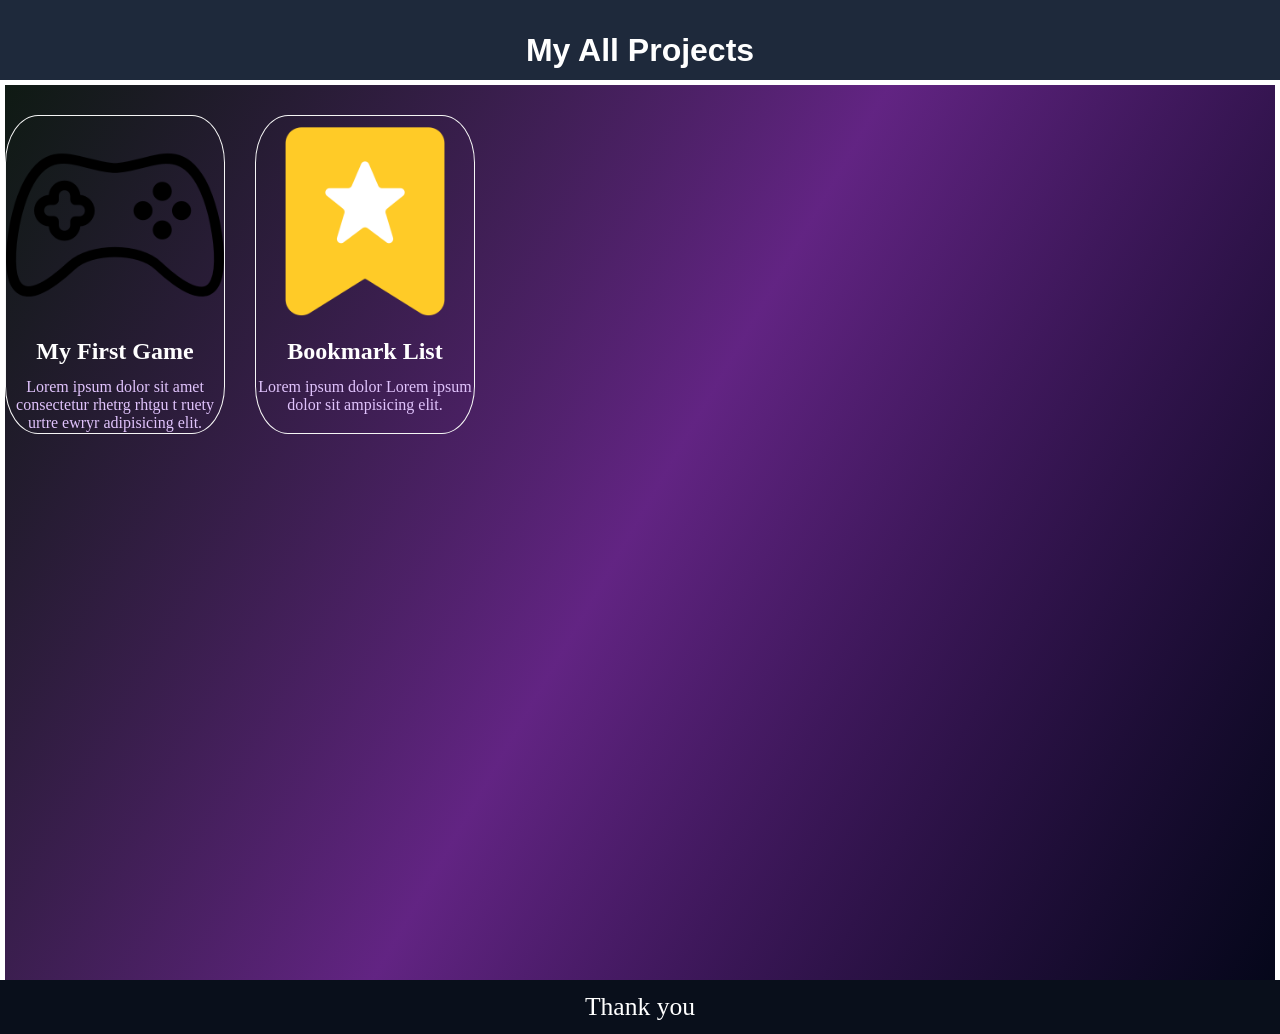
<file: projects_list.html>
<!DOCTYPE html>
<html lang="en">
    <head>
        <meta charset="UTF-8">
        <meta name="viewport" content="width=device-width, initial-scale=1.0">
        <link rel="stylesheet" href="project_list.css">

        <title>project List</title>
    </head>
    <body>
        <div class="heading">
            <h1 class="heading_name">My All Projects</h1>
        </div>
        <section class="project">
            <div class="project_box">
                <a href="https://aj-gond.github.io/rockpaperscissor_game/" about="_blank">
                    <img src="image/console.png" alt>
                    <h2 class="project_name">My First Game</h2>
                    <p class="discription">Lorem ipsum dolor sit amet
                        consectetur rhetrg rhtgu t ruety urtre ewryr adipisicing
                        elit.</p>
                </a>
            </div>
            <div class="project_box">
                <a href=" https://aj-gond.github.io/Bookmark-for-importent-websites/" about="_blank">
                    <img src="image/star.png" alt>
                    <h2 class="project_name">Bookmark List</h2>
                    <p class="discription">Lorem ipsum dolor Lorem ipsum dolor
                        sit ampisicing elit.</p>
                </a>
            </div>
           
           
            </div>
        </section>
        <section id="footer">
            <h2>Thank you</h2>
        </section>

    </body>
</html>
</file>
<file: project_list.css>
* {
  box-sizing: border-box;
  margin: 0rem;
  padding: 0rem;
}
html,
body {
  background: linear-gradient(120deg, #0b1a0e, #5d1d7fd2, #020617);
  background-repeat: no-repeat;
  background-size: cover;
  color: white;
  height: auto;
}
.heading {
  background-color: #1e293b;
  height: 5rem;
  width: 100%;
  display: flex;
  justify-content: center;
}
.heading_name {
  font-size: clamp(0rem 2vw 10rem);
  padding-top: 2rem;
  font-family: "Changa One", sans-serif;
  font-weight: 800;
}
.project {
  display: flex;
  flex-wrap: wrap;
  height: 100vh;
  width: 100%;
  border: 5px solid white;
  border-bottom: none;
  align-items:baseline;
  
  gap: 30px;
  row-gap: 20px;
  padding-top: 30px;
}
.project .project_box {
  flex: 0 1 220px;
  aspect-ratio: 1 / 1.3;
  border: 1px solid whitesmoke;
  border-radius: 15%;
  display: flex;
  justify-content: center;
  align-items: center;
  cursor: pointer;
  background: transparent;
}
.project .project_box :hover {
  backdrop-filter: blur(2000px);
  border-radius: 15%;
  background: linear-gradient(120deg, #0b1a0e, #300b43d2, #020617);
  background-repeat: no-repeat;
  background-size: cover;
  transition: 0.5s ease;
}

.project .project_box a img {
  height: 50%;
  width: 100%;
  object-fit: cover;
  
}
.project .project_box a {
  text-decoration: none;
}
.project .project_box .project_name {
  color: #ffffff;
  text-align: center;
  padding-bottom: 10px;
}
.project .project_box .discription {
  text-align: center;
  color: #e0c3fc;
  margin-top: 3px;
  word-wrap: break-word;
  height: 55px;
    width: 100%;
  overflow-y: auto;
}
#footer {
  height: 6vh;
  width: 100%;
  background: #090f1b;
  display: flex;
  justify-content: center;
  align-items: center;
}
#footer h2 {
  font-size: 2vw;
  font-family: "Playwrite NZ Guides";
  font-weight: 400;
  font-style: normal;
}
/* responsive */

@media screen and (max-width: 1150px) {
  body {
    display: flex;
    flex-direction: column;
  }
  .project {
    display: flex;

    padding: 0px 20px 0px 20px;
  }
  .project .project_box {
    flex: 0 1 calc(30% - 1rem);
    aspect-ratio: 1 / auto;
    border-radius: 10%;
    margin-top: 20px;
    display: flex;
  }
  .project .project_box .project_name {
    height: auto;
    width: auto;
  }
  .project .project_box .discription {
    height: 55px;
    width: 100%;
    overflow-y: auto;
    padding: 0px 10px 0px 10px;
  }

  #footer h2 {
    font-size: 7vw;
  }
}
@media screen and (max-width: 650px) {
  body {
    display: flex;
    flex-direction: column;
  }
  .project {
    display: flex;
    justify-content: space-between;
    padding: 0px 20px 0px 20px;
    gap: 10px;
    row-gap: 0px;
  }
  .project .project_box {
    flex: 0 1 calc(50% - 1rem);
    aspect-ratio: auto;
    height: auto;
    border-radius: 10%;
    margin-top: 20px;
    display: flex;
    flex-wrap: nowrap;
    padding: 0px 10px 15px 10px;
    background: linear-gradient(120deg, #0b1a0e, #300b43d2, #020617);
  background-repeat: no-repeat;
  background-size: cover;
  }

  .project .project_box .project_name {
    height: auto;
    width: auto;
  }
  .project .project_box .discription {
    height: 55px;
    width: 100%;
    overflow-y: auto;
  }

  #footer h2 {
    font-size: 7vw;
  }
}
</file>
